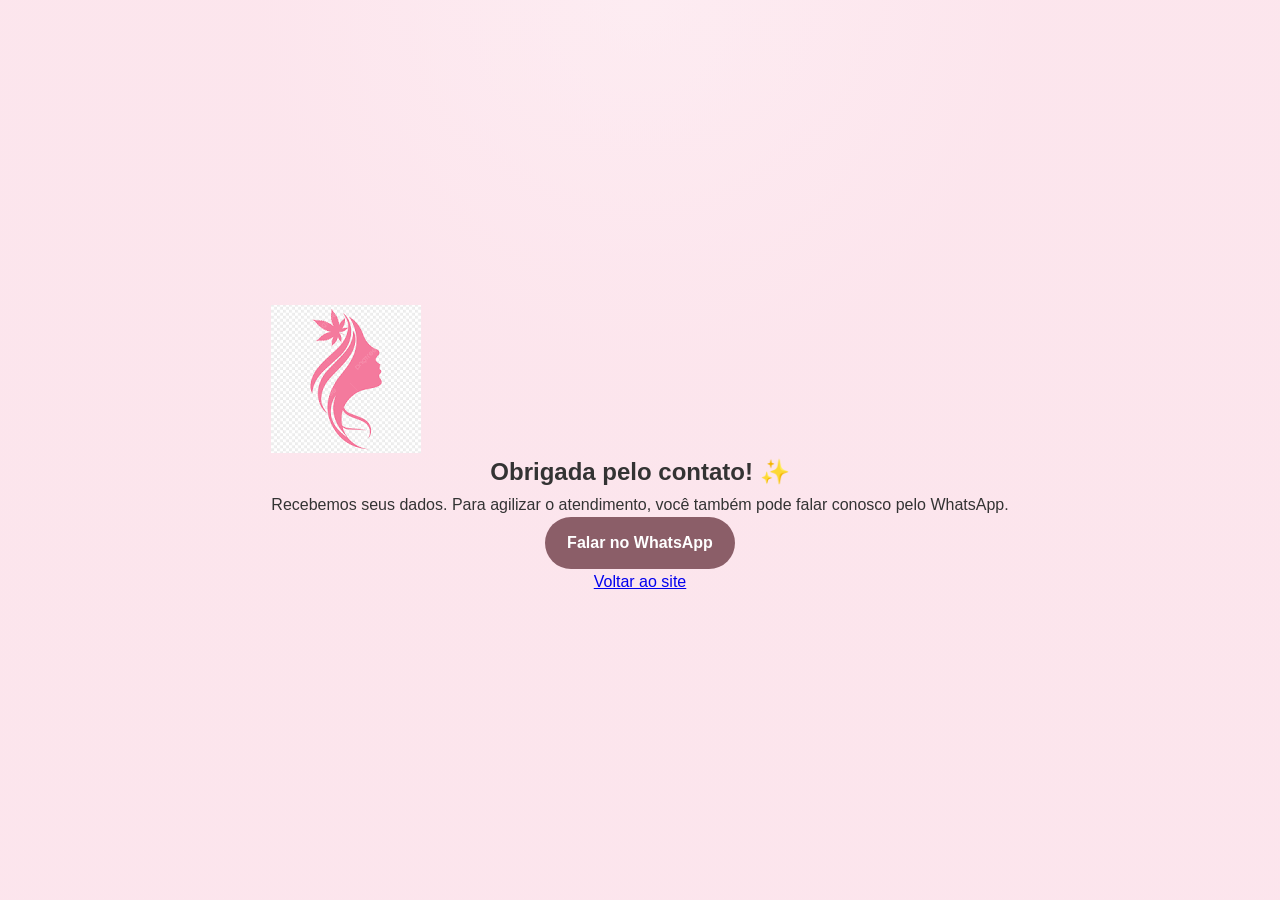
<file: obrigado.html>
<!doctype html><html lang="pt-BR"><head><meta charset="utf-8"><meta name="viewport" content="width=device-width,initial-scale=1"><title>Obrigado | Salão Nayra Design</title><meta name="description" content="Recebemos seu contato. O Salão Nayra Design agradece seu interesse."><link rel="icon" href="./assets/logo-salao.png"><link rel="stylesheet" href="./style.css"></head><body><main style="min-height:100vh;display:grid;place-items:center;padding:24px;text-align:center"><section><img src="./assets/logo-salao.png" alt="Logo do Salão Nayra Design" style="max-width:180px"><h1>Obrigada pelo contato! ✨</h1><p>Recebemos seus dados. Para agilizar o atendimento, você também pode falar conosco pelo WhatsApp.</p><p><a class="hero-cta" href="https://wa.me/5581983704290?text=Ol%C3%A1%20Nayra%20Design%2C%20acabei%20de%20enviar%20meus%20dados%20pelo%20site." target="_blank" rel="noopener">Falar no WhatsApp</a></p><p><a href="./">Voltar ao site</a></p></section></main></body></html>
</file>
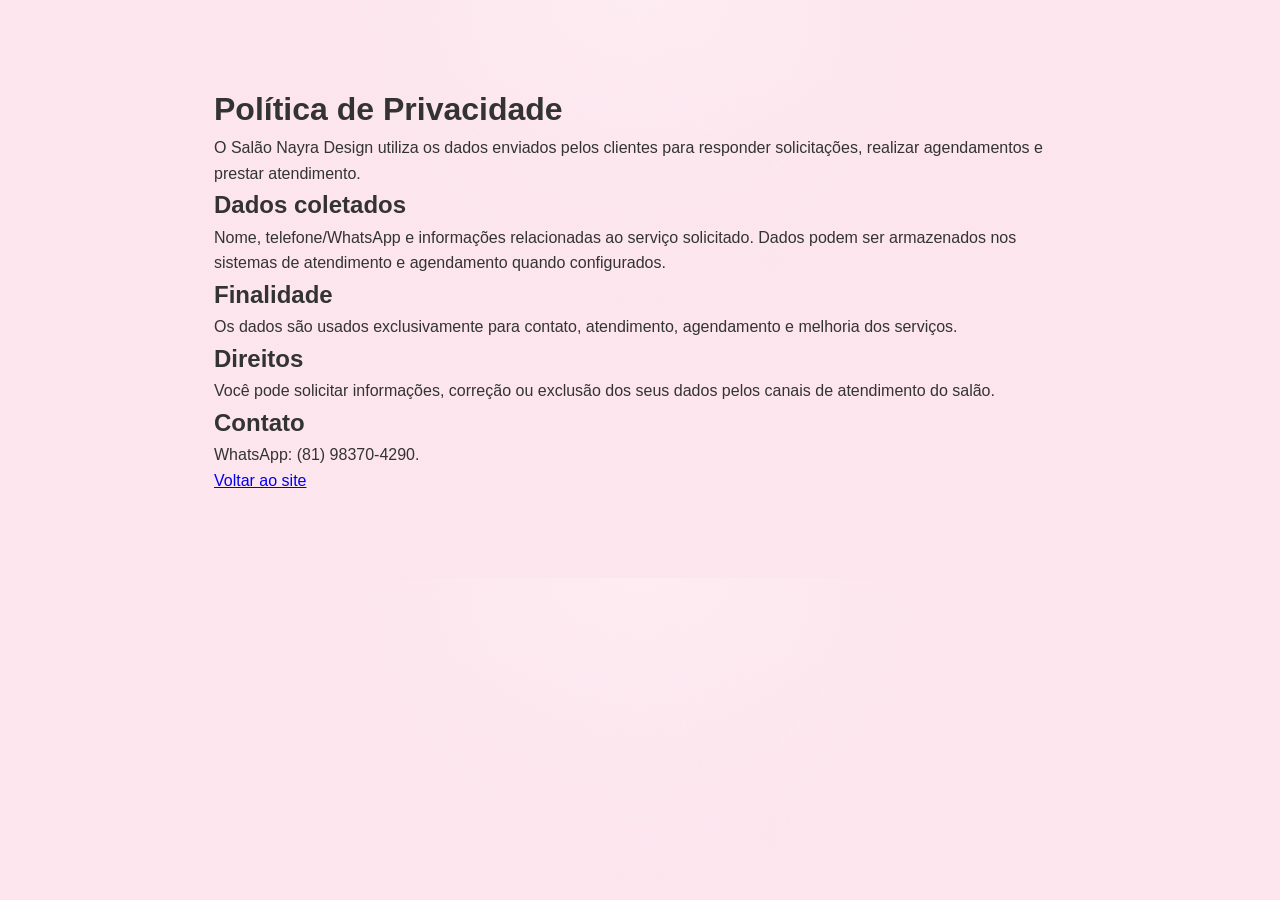
<file: privacidade.html>
<!doctype html><html lang="pt-BR"><head><meta charset="utf-8"><meta name="viewport" content="width=device-width,initial-scale=1"><title>Política de Privacidade | Salão Nayra Design</title><meta name="description" content="Política de privacidade e tratamento de dados do Salão Nayra Design."><link rel="icon" href="./assets/logo-salao.png"><link rel="stylesheet" href="./style.css"></head><body><main class="container" style="max-width:900px;margin:60px auto;padding:24px"><h1>Política de Privacidade</h1><p>O Salão Nayra Design utiliza os dados enviados pelos clientes para responder solicitações, realizar agendamentos e prestar atendimento.</p><h2>Dados coletados</h2><p>Nome, telefone/WhatsApp e informações relacionadas ao serviço solicitado. Dados podem ser armazenados nos sistemas de atendimento e agendamento quando configurados.</p><h2>Finalidade</h2><p>Os dados são usados exclusivamente para contato, atendimento, agendamento e melhoria dos serviços.</p><h2>Direitos</h2><p>Você pode solicitar informações, correção ou exclusão dos seus dados pelos canais de atendimento do salão.</p><h2>Contato</h2><p>WhatsApp: (81) 98370-4290.</p><p><a href="./">Voltar ao site</a></p></main></body></html>
</file>
<file: style.css>
/* =========================================================
   RESET E CONFIGURAÇÕES GLOBAIS
========================================================= */
* {
    margin: 0;
    padding: 0;
    box-sizing: border-box;
}

/* =========================================================
   VARIÁVEIS
========================================================= */
:root {
    --primary-color: #e91e63;
    --primary-dark: #c2185b;
    --secondary-color: #f8bbd0;
    --secondary-deep: #f48fb1;
    --accent-color: #fce4ec;
    --accent-soft: #fff1f6;
    --gold-soft: #f8bbd0;
    --bg-light: #fce4ec;
    --bg-section: #fff5f8;
    --card-bg: #ffffff;
    --border-color: #ececec;
    --text-dark: #333333;
    --text-muted: #666666;
    --text-light: #ffffff;
    --white: #ffffff;
    --success: #25d366;
    --success-dark: #128c7e;
    --danger: #d65a6f;
    --shadow-soft: 0 18px 45px rgba(0, 0, 0, 0.08);
    --shadow-card: 0 12px 30px rgba(0, 0, 0, 0.09);
    --radius-xl: 28px;
    --radius-lg: 22px;
    --radius-md: 16px;
    --radius-sm: 12px;
}

/* =========================================================
   BASE
========================================================= */
html {
    scroll-behavior: smooth;
}

body {
    font-family: 'Poppins', sans-serif;
    line-height: 1.6;
    color: var(--text-dark);
    background:
        radial-gradient(circle at top, rgba(248, 187, 208, 0.28) 0, rgba(252, 228, 236, 0.95) 35%),
        linear-gradient(180deg, #ffffff 0%, #fff7fa 100%);
}

img {
    max-width: 100%;
    display: block;
}

.hidden {
    display: none !important;
}

/* =========================================================
   HEADER
========================================================= */
header {
    background: rgba(255, 255, 255, 0.92);
    backdrop-filter: blur(16px);
    box-shadow: 0 6px 26px rgba(0, 0, 0, 0.06);
    border-bottom: 1px solid rgba(233, 30, 99, 0.08);
    position: fixed;
    width: 100%;
    top: 0;
    left: 0;
    z-index: 1000;
}

nav {
    display: flex;
    justify-content: space-between;
    align-items: center;
    padding: 1rem 5%;
    max-width: 1200px;
    margin: 0 auto;
    gap: 20px;
}

.logo {
    font-size: 1.45rem;
    font-weight: 700;
    color: var(--primary-color);
    text-decoration: none;
    display: flex;
    align-items: center;
    gap: 12px;
    letter-spacing: 0.01em;
}

.logo-img {
    width: 68px;
    height: 68px;
    object-fit: cover;
    border-radius: 999px;
    border: 3px solid rgba(255, 255, 255, 0.96);
    box-shadow:
        0 0 0 4px rgba(248, 187, 208, 0.26),
        0 8px 22px rgba(0, 0, 0, 0.10);
}

.nav-links {
    display: flex;
    list-style: none;
    gap: 2rem;
}

.nav-links a {
    text-decoration: none;
    color: var(--text-dark);
    font-weight: 500;
    transition: 0.3s;
    position: relative;
}

.nav-links a:hover {
    color: var(--primary-color);
}

.nav-links a::after {
    content: "";
    position: absolute;
    left: 0;
    bottom: -6px;
    width: 0;
    height: 2px;
    border-radius: 999px;
    background: linear-gradient(90deg, var(--primary-color), var(--secondary-color));
    transition: width 0.25s ease;
}

.nav-links a:hover::after {
    width: 100%;
}

.menu-toggle {
    display: none;
    font-size: 1.8rem;
    cursor: pointer;
    color: var(--text-dark);
}

/* =========================================================
   HERO
========================================================= */
.hero {
    background:
        linear-gradient(rgba(233, 30, 99, 0.18), rgba(248, 187, 208, 0.20)),
        linear-gradient(135deg, var(--bg-light) 0%, var(--secondary-color) 55%, #fce4ec 100%);
    padding: 180px 5% 110px;
    text-align: center;
    position: relative;
    overflow: hidden;
}

.hero::before,
.hero::after {
    content: "";
    position: absolute;
    border-radius: 999px;
    background: rgba(255, 255, 255, 0.28);
    filter: blur(10px);
}

.hero::before {
    width: 280px;
    height: 280px;
    top: -90px;
    left: -60px;
}

.hero::after {
    width: 230px;
    height: 230px;
    right: -40px;
    bottom: -50px;
}

.hero-content {
    max-width: 920px;
    margin: 0 auto;
    position: relative;
    z-index: 2;
}

.hero h1 {
    font-size: 3.35rem;
    line-height: 1.15;
    margin-bottom: 1rem;
    color: var(--text-dark);
    animation: fadeInUp 1s ease;
    text-shadow: 0 10px 28px rgba(255, 255, 255, 0.28);
}

.hero p {
    font-size: 1.1rem;
    margin-bottom: 2rem;
    color: var(--text-muted);
    animation: fadeInUp 1s ease 0.2s;
    animation-fill-mode: both;
}

.cta-button,
.button-contact {
    display: inline-block;
    background: var(--primary-color);
    color: var(--white);
    padding: 15px 38px;
    border-radius: 999px;
    text-decoration: none;
    font-weight: 600;
    transition: all 0.18s ease;
    animation: fadeInUp 1s ease 0.4s;
    animation-fill-mode: both;
    box-shadow: 0 12px 26px rgba(233, 30, 99, 0.25);
    border: none;
}

.cta-button:hover,
.button-contact:hover {
    transform: translateY(-2px);
    box-shadow: 0 16px 34px rgba(233, 30, 99, 0.30);
}

.button-secondary {
    display: inline-block;
    background: rgba(255, 255, 255, 0.96);
    color: var(--primary-color);
    padding: 15px 20px;
    border-radius: 999px;
    border: 1px solid rgba(233, 30, 99, 0.12);
    font-weight: 600;
    transition: .2s all;
    text-decoration: none;
}

.button-secondary:hover {
    background: rgba(255, 255, 255, 1);
}

/* =========================================================
   SECTION BASE
========================================================= */
.container {
    max-width: 1200px;
    margin: 0 auto;
}

.section-title {
    text-align: center;
    font-size: 2.5rem;
    margin-bottom: 0.8rem;
    color: var(--text-dark);
    font-weight: 700;
}

.iframe-title {
    color: var(--text-dark);
}

.services-content h2 {
    text-transform: none;
    text-align: center;
    font-size: 2.3rem;
    margin-bottom: 14px;
    color: var(--text-dark);
    letter-spacing: 0;
    font-weight: 700;
}

.services-content p {
    line-height: 1.8;
    margin-bottom: 14px;
    text-align: center;
    max-width: 780px;
    color: var(--text-muted);
    margin-left: auto;
    margin-right: auto;
    font-size: 1rem;
}

/* =========================================================
   CTA / AGENDAMENTO
========================================================= */
.cta-section {
    padding: 95px 5% 82px;
    background: linear-gradient(180deg, #ffffff, var(--bg-light));
}

.cta-subtitle {
    text-align: center;
    font-size: 1.05rem;
    color: var(--text-muted);
    margin-bottom: 2.2rem;
}

.cta-content {
    max-width: 700px;
    margin: 0 auto;
    text-align: center;
}

.contact-info {
    display: flex;
    justify-content: center;
    gap: 1rem;
    flex-wrap: wrap;
    margin-top: 10px;
}

.info-item {
    display: flex;
    align-items: center;
    gap: 10px;
    color: var(--text-dark);
    font-weight: 600;
    background: rgba(255, 255, 255, 0.95);
    border: 1px solid rgba(233, 30, 99, 0.08);
    padding: 12px 18px;
    border-radius: 999px;
    box-shadow: 0 6px 16px rgba(0, 0, 0, 0.05);
}

.info-item i {
    font-size: 1.25rem;
    color: var(--primary-color);
}

/* =========================================================
   SERVICES
========================================================= */
.services {
    background-color: var(--white);
    color: var(--text-dark);
    display: flex;
    flex-direction: column;
    align-items: center;
    justify-content: center;
    padding: 90px 5%;
}

.haircuts {
    display: flex;
    justify-content: center;
    align-items: stretch;
    flex-wrap: wrap;
    gap: 22px;
    padding: 0 10px 10px;
}

.haircut {
    flex: 1 1 calc(33.333% - 22px);
    max-width: 360px;
    display: flex;
    flex-direction: column;
    align-items: center;
    background: linear-gradient(180deg, #ffffff 0%, #fff7fa 100%);
    border-radius: 24px;
    box-shadow: var(--shadow-card);
    overflow: hidden;
    border: 1px solid rgba(233, 30, 99, 0.08);
    transition: transform 0.18s ease, box-shadow 0.18s ease;
}

.haircut:hover {
    transform: translateY(-6px);
    box-shadow: 0 18px 34px rgba(0, 0, 0, 0.12);
}

.haircut img {
    width: 100%;
    max-width: 100%;
    transition: transform 0.25s ease;
    cursor: pointer;
}

.haircut img:hover {
    transform: scale(1.04);
    z-index: 1;
}

.service-img {
    width: 100%;
    height: 270px;
    object-fit: cover;
}

.haircut-info {
    width: 100%;
    display: flex;
    flex-direction: column;
    align-items: center;
    padding: 18px 16px 20px;
    background-color: transparent;
    z-index: 99;
}

.haircut-info strong {
    color: var(--text-dark);
    font-size: 1rem;
    text-align: center;
    font-weight: 600;
}

.haircut-info a {
    color: #fff;
    background: var(--primary-color);
    padding: 8px 16px;
    border-radius: 999px;
    border: 0;
    margin-top: 10px;
    text-decoration: none;
    font-weight: 600;
    box-shadow: 0 8px 18px rgba(233, 30, 99, 0.18);
}

.btn-actions {
    display: flex;
    gap: 10px;
    flex-wrap: wrap;
    margin-top: 10px;
    justify-content: center;
}

/* =========================================================
   TESTIMONIALS
========================================================= */
.testimonials {
    padding: 95px 5%;
    background: linear-gradient(135deg, var(--bg-light), var(--secondary-color));
}

.testimonials .section-title {
    color: var(--text-dark);
    margin-bottom: 2rem;
}

.testimonials-grid {
    display: grid;
    grid-template-columns: repeat(auto-fit, minmax(300px, 1fr));
    gap: 1.8rem;
}

.testimonial-card {
    background: rgba(255, 255, 255, 0.98);
    padding: 2rem;
    border-radius: 24px;
    box-shadow: 0 8px 24px rgba(0, 0, 0, 0.08);
    border: 1px solid rgba(233, 30, 99, 0.08);
}

.stars {
    color: #ffd700;
    font-size: 1.2rem;
    margin-bottom: 1rem;
}

.testimonial-text {
    font-style: italic;
    color: var(--text-muted);
    margin-bottom: 1rem;
}

.testimonial-author {
    font-weight: 700;
    color: var(--text-dark);
}

/* =========================================================
   MAPA
========================================================= */
.iframe {
    display: flex;
    align-items: center;
    justify-content: center;
    padding: 32px 20px 20px;
    background: var(--bg-light);
}

iframe {
    display: block;
    border: 0;
}

/* =========================================================
   FOOTER
========================================================= */
footer {
    background: var(--text-dark);
    color: var(--white);
    padding: 42px 5%;
    text-align: center;
}

footer p {
    color: rgba(255, 255, 255, 0.90);
}

.social-links {
    display: flex;
    justify-content: center;
    gap: 1rem;
    margin-bottom: 1.5rem;
}

.social-links a {
    display: inline-flex;
    align-items: center;
    justify-content: center;
    width: 46px;
    height: 46px;
    background: var(--primary-color);
    color: var(--white);
    border-radius: 50%;
    font-size: 1.3rem;
    transition: all 0.25s ease;
    border: 1px solid rgba(255, 255, 255, 0.10);
}

.social-links a:hover {
    background: var(--white);
    color: var(--primary-color);
    transform: translateY(-3px);
}

/* =========================================================
   WHATSAPP FLOAT
========================================================= */
.whatsapp-float {
    position: fixed;
    bottom: 28px;
    right: 28px;
    background: var(--success);
    color: white;
    border-radius: 50%;
    width: 62px;
    height: 62px;
    display: flex;
    align-items: center;
    justify-content: center;
    text-decoration: none;
    font-size: 2rem;
    box-shadow: 0 10px 28px rgba(0, 0, 0, 0.16);
    z-index: 999;
    transition: all 0.25s ease;
}

.whatsapp-float:hover {
    transform: scale(1.08);
    background: var(--success-dark);
}

/* =========================================================
   ANIMAÇÕES
========================================================= */
@keyframes fadeInUp {
    from {
        opacity: 0;
        transform: translateY(26px);
    }

    to {
        opacity: 1;
        transform: translateY(0);
    }
}

/* =========================================================
   MODAIS BASE
========================================================= */
.modal {
    display: none;
    position: fixed;
    z-index: 999;
    inset: 0;
    width: 100%;
    height: 100%;
    background: rgba(0, 0, 0, 0.54);
    justify-content: center;
    align-items: center;
    padding: 18px;
    backdrop-filter: blur(5px);
}

.modal-content {
    background: #ffffff;
    padding: 28px;
    border-radius: 24px;
    max-width: 430px;
    width: 100%;
    display: flex;
    flex-direction: column;
    gap: 10px;
    font-family: 'Poppins', sans-serif;
    position: relative;
    box-shadow: 0 24px 60px rgba(0, 0, 0, 0.18);
    border: 1px solid var(--border-color);
}

.modal-content h2 {
    margin-bottom: 8px;
    color: var(--text-dark);
    font-weight: 700;
    font-size: 1.45rem;
}

.modal-content label {
    font-weight: 600;
    color: var(--text-dark);
    margin-top: 2px;
}

.modal-content input,
.modal-content select,
.modal-content button,
.modal-content a {
    width: 100%;
    margin-top: 8px;
    padding: 12px 14px;
    border-radius: 14px;
    border: 1px solid var(--border-color);
    font-size: 14px;
    font-family: 'Poppins', sans-serif;
}

.modal-content input,
.modal-content select {
    background: #fff;
    color: var(--text-dark);
    outline: none;
}

.modal-content input:focus,
.modal-content select:focus {
    border-color: var(--primary-color);
    box-shadow: 0 0 0 3px rgba(233, 30, 99, 0.12);
}

.modal-content button {
    border: 0;
    background: var(--primary-color);
    color: #fff;
    cursor: pointer;
    font-weight: 700;
    transition: 0.18s ease;
}

.modal-content button:hover {
    transform: translateY(-1px);
    box-shadow: 0 10px 20px rgba(233, 30, 99, 0.18);
}

.modal-content .close,
.close {
    position: absolute;
    right: 14px;
    top: 12px;
    font-size: 22px;
    cursor: pointer;
    color: var(--text-muted);
    background: transparent;
    border: 0;
    width: auto;
    padding: 0;
    margin: 0;
    line-height: 1;
}

#confirmarBtn {
    margin-top: 15px;
    background: var(--success);
    color: white;
    border: none;
    padding: 12px;
    border-radius: 14px;
    cursor: pointer;
    font-weight: 700;
}

#confirmarBtn:hover {
    background: var(--success-dark);
}

#confirmarBtn[disabled] {
    opacity: .7;
    cursor: not-allowed;
}

option[disabled].reservado {
    background: #eee;
    color: #888;
}

/* =========================================================
   MODAIS ESPECÍFICOS (PRODUTOS E CLUB)
========================================================= */
#modalProdutos .modal-content,
#modalRAClub .modal-content {
    width: calc(100% - 32px);
    max-width: 540px;
    max-height: 88vh;
    overflow-y: auto;
    padding: 22px 18px 18px;
}

#modalProdutos .muted,
#modalRAClub .muted {
    color: var(--text-muted);
    font-size: .95rem;
}

#modalProdutos .prod-grid {
    display: grid;
    grid-template-columns: repeat(auto-fit, minmax(160px, 1fr));
    gap: 10px;
    margin: 8px 0;
}

#modalProdutos .prod-card {
    border: 1px solid var(--border-color);
    border-radius: 16px;
    padding: 12px;
    background: #fff;
    display: flex;
    flex-direction: column;
    gap: 6px;
    cursor: pointer;
    transition: transform .12s, box-shadow .12s, border-color .12s;
}

#modalProdutos .prod-card:hover {
    transform: translateY(-2px);
    box-shadow: 0 6px 18px rgba(0, 0, 0, .06);
}

#modalProdutos .prod-card .p-name {
    font-weight: 600;
    color: var(--text-dark);
}

#modalProdutos .prod-card .p-price {
    color: var(--primary-color);
    font-weight: 700;
}

#modalProdutos .prod-card.active {
    border-color: var(--primary-color);
    box-shadow: 0 0 0 3px rgba(233, 30, 99, .12);
}

#modalProdutos .prod-total {
    display: flex;
    justify-content: flex-end;
    font-weight: 700;
    margin-top: 6px;
    color: var(--text-dark);
}

#modalProdutos .row-actions,
#modalRAClub .row-actions {
    display: flex;
    gap: 10px;
    flex-wrap: wrap;
    margin-top: 10px;
}

#modalProdutos .btn-secondary,
#modalRAClub .btn-secondary {
    background: var(--bg-light);
    color: var(--text-dark);
    border: 1px solid rgba(233, 30, 99, 0.10);
}

#modalRAClub .raclub-list {
    margin: 8px 0 10px 18px;
    line-height: 1.7;
    color: var(--text-dark);
}

#modalRAClub .ra-form {
    display: grid;
    gap: 8px;
    margin-top: 8px;
}

#modalRAClub .ra-form.hidden {
    display: none;
}

.row-actions a {
    display: block;
    width: 100%;
    padding: 12px 0;
    margin-top: 8px;
    text-align: center;
    text-decoration: none;
    border-radius: 14px;
    background: var(--primary-color);
    color: #fff;
    font-weight: 700;
    font-size: 14px;
    cursor: pointer;
    border: none;
    transition: 0.3s ease;
}

.row-actions a:hover {
    box-shadow: 0 10px 20px rgba(233, 30, 99, 0.18);
}

/* =========================================================
   MODAL DE SERVIÇO
========================================================= */
#servicoModal .modal-content {
    border-radius: 24px;
    width: min(640px, 92vw);
    max-width: 640px;
    padding: 0;
    overflow: hidden;
    background: #ffffff;
}

.svc-header {
    padding: 16px 18px 10px;
    border-bottom: 1px solid var(--border-color);
    display: flex;
    align-items: center;
    justify-content: space-between;
    gap: 8px;
}

.svc-title {
    font-weight: 700;
    font-size: 1.05rem;
    color: var(--text-dark);
}

.svc-close {
    cursor: pointer;
    font-size: 1.6rem;
    line-height: 1;
    color: var(--text-muted);
}

.svc-search {
    padding: 14px 16px 6px;
    position: relative;
}

.svc-search i {
    position: absolute;
    left: 30px;
    top: 25px;
    color: var(--text-muted);
}

.svc-search input {
    width: 100%;
    padding: 12px 14px 12px 42px;
    border-radius: 14px;
    border: 1px solid var(--border-color);
    font-size: 14px;
}

.svc-list {
    max-height: 55vh;
    overflow: auto;
    -webkit-overflow-scrolling: touch;
    background: #fff;
}

.svc-row {
    display: grid;
    grid-template-columns: 1fr 40px;
    align-items: center;
    gap: 12px;
    padding: 16px;
    border-bottom: 1px solid #f3e8ee;
    cursor: pointer;
    line-height: 1.15;
}

.svc-row:last-child {
    border-bottom: 0;
}

.svc-row:hover {
    background: rgba(233, 30, 99, 0.04);
}

.svc-left {
    display: grid;
    gap: 4px;
    min-width: 0;
}

.svc-name {
    font-weight: 600;
    font-size: 1.02rem;
    color: var(--text-dark);
    word-break: break-word;
}

.svc-muted {
    font-size: .95rem;
    color: var(--text-muted);
}

.svc-radio {
    justify-self: center;
    width: 20px;
    height: 20px;
    margin: 0;
    accent-color: var(--primary-color);
    cursor: pointer;
}

.svc-actions {
    display: flex;
    gap: 10px;
    justify-content: flex-end;
    padding: 12px;
    border-top: 1px solid var(--border-color);
    background: #fff;
}

.svc-btn {
    padding: 12px 16px;
    border-radius: 12px;
    font-weight: 700;
    cursor: pointer;
    border: 0;
}

.svc-btn-ghost {
    background: var(--bg-light);
    color: var(--text-dark);
}

.svc-btn-dark {
    background: var(--primary-color);
    color: #fff;
}

/* =========================================================
   REAGENDAMENTO
========================================================= */
.rea-lista {
    margin-top: 10px;
    display: grid;
    gap: 8px;
}

.rea-item {
    border: 1px solid var(--border-color);
    border-radius: 14px;
    padding: 12px;
    display: flex;
    flex-direction: column;
    gap: 6px;
    background: #fff;
}

.rea-item .rea-line {
    font-size: .95rem;
    color: var(--text-dark);
}

.rea-item button {
    align-self: flex-end;
}

#reaEscolhido {
    color: var(--text-muted);
    margin-bottom: 4px;
}

/* =========================================================
   CONFIRMAÇÃO
========================================================= */
.conf-resumo {
    display: grid;
    gap: 8px;
    color: var(--text-dark);
    margin: 6px 0 8px;
}

/* =========================================================
   FEEDBACK DE BLOQUEIOS / DATAS
========================================================= */
.modal-content input[type="date"]:invalid {
    outline: none;
    border-color: #ef4444;
    box-shadow: 0 0 0 3px rgba(239, 68, 68, .15);
    animation: shakeX .18s 2;
}

.modal-content input[type="date"].date-bloqueada,
.modal-content input[type="date"].input-error {
    border-color: #ef4444;
    box-shadow: 0 0 0 3px rgba(239, 68, 68, .15);
}

.modal-content select option[disabled].reservado {
    background: repeating-linear-gradient(
        45deg,
        #f3f4f6,
        #f3f4f6 6px,
        #e5e7eb 6px,
        #e5e7eb 12px
    );
    color: #9ca3af;
}

@keyframes shakeX {
    0% {
        transform: translateX(0);
    }

    25% {
        transform: translateX(-2px);
    }

    50% {
        transform: translateX(2px);
    }

    75% {
        transform: translateX(-2px);
    }

    100% {
        transform: translateX(0);
    }
}

/* =========================================================
   RESPONSIVIDADE
========================================================= */
@media (max-width: 900px) {
    .hero h1 {
        font-size: 2.5rem;
    }

    .section-title {
        font-size: 2rem;
    }

    .services-content h2 {
        font-size: 2rem;
    }

    .haircut {
        flex: 1 1 calc(50% - 18px);
    }
}

@media (max-width: 768px) {
    .nav-links {
        position: fixed;
        right: -100%;
        top: 88px;
        flex-direction: column;
        background: rgba(255, 255, 255, 0.98);
        width: 100%;
        text-align: center;
        transition: 0.3s;
        box-shadow: 0 10px 27px rgba(0, 0, 0, 0.05);
        padding: 2rem 0;
        backdrop-filter: blur(14px);
    }

    .nav-links.active {
        right: 0;
    }

    .menu-toggle {
        display: block;
    }

    .hero {
        padding-top: 155px;
        padding-bottom: 74px;
    }

    .hero h1 {
        font-size: 2rem;
    }

    .hero p {
        font-size: 1rem;
    }

    .testimonials-grid {
        grid-template-columns: 1fr;
    }

    .cta-content {
        padding: 0 10px;
    }

    .contact-info {
        gap: 1rem;
    }

    .info-item {
        font-size: 0.92rem;
    }

    .whatsapp-float {
        right: 18px;
        bottom: 18px;
        width: 56px;
        height: 56px;
        font-size: 1.8rem;
    }
}

@media (max-width: 700px) {
    .haircuts {
        display: grid;
        grid-template-columns: 1fr;
        gap: 15px;
        padding: 0;
    }

    .haircut {
        max-width: 100%;
        width: 100%;
        background: #fff;
        border-radius: 20px;
        box-shadow: 0 6px 18px rgba(0, 0, 0, 0.08);
        overflow: hidden;
        display: flex;
        flex-direction: column;
        justify-content: space-between;
    }
}

@media (max-width: 600px) {
    #modalProdutos .modal-content,
    #modalRAClub .modal-content {
        max-width: 100%;
        border-radius: 18px;
        padding: 18px 14px;
    }

    #modalProdutos .prod-grid {
        grid-template-columns: 1fr;
    }

    #modalProdutos .row-actions,
    #modalRAClub .row-actions {
        flex-direction: column;
    }

    #modalProdutos,
    #modalRAClub {
        padding-top: calc(env(safe-area-inset-top, 0px) + 40px);
    }

    #modalProdutos .modal-content,
    #modalRAClub .modal-content {
        margin-top: 12px;
    }

    .modal-content {
        padding: 22px 18px;
    }

    .hero h1 {
        font-size: 1.75rem;
    }

    .logo {
        font-size: 1.1rem;
    }

    .logo-img {
        width: 56px;
        height: 56px;
    }
}

@media (max-width: 420px) {
    .svc-name {
        font-size: 1rem;
    }

    .svc-muted {
        font-size: .9rem;
    }
}

@media (max-height: 680px) {
    #modalProdutos .modal-content,
    #modalRAClub .modal-content {
        max-height: 92vh;
    }
}

/* Produção Hostinger • Nayra Design */
.eyebrow{letter-spacing:.16em;font-size:.78rem;font-weight:700;margin-bottom:10px}.hero-subtitle{max-width:680px;margin:14px auto 22px;line-height:1.6}.hero-cta{display:inline-flex;align-items:center;justify-content:center;text-decoration:none;border:0;border-radius:999px;padding:13px 22px;background:#8b5e68;color:#fff;font-weight:700;cursor:pointer}.lead-capture{margin:28px auto}.lead-form{max-width:760px;margin:auto;padding:26px;border-radius:20px;background:#fff;box-shadow:0 12px 40px rgba(0,0,0,.08)}.lead-form h3{margin:0 0 8px}.lead-form p{line-height:1.55}.lead-grid{display:grid;grid-template-columns:1fr 1fr;gap:14px}.lead-form label{display:block;font-weight:600;margin:12px 0}.lead-form input,.lead-form select{display:block;width:100%;box-sizing:border-box;margin-top:7px;padding:12px;border:1px solid #ddd;border-radius:10px;font:inherit}.lead-form .consent{display:flex;gap:9px;align-items:flex-start;font-weight:400;font-size:.9rem}.lead-form .consent input{width:auto;margin-top:4px}.form-error{color:#a61b1b;min-height:1.2em}.whatsapp-float{z-index:9999}.mobile-cta{display:none}@media(max-width:700px){.lead-grid{grid-template-columns:1fr}.mobile-cta{display:flex;position:fixed;left:12px;right:12px;bottom:12px;z-index:9998;justify-content:center;align-items:center;gap:8px;padding:14px 18px;border-radius:999px;background:#8b5e68;color:#fff;text-decoration:none;font-weight:700;box-shadow:0 10px 30px rgba(0,0,0,.2)}body{padding-bottom:76px}}
</file>
